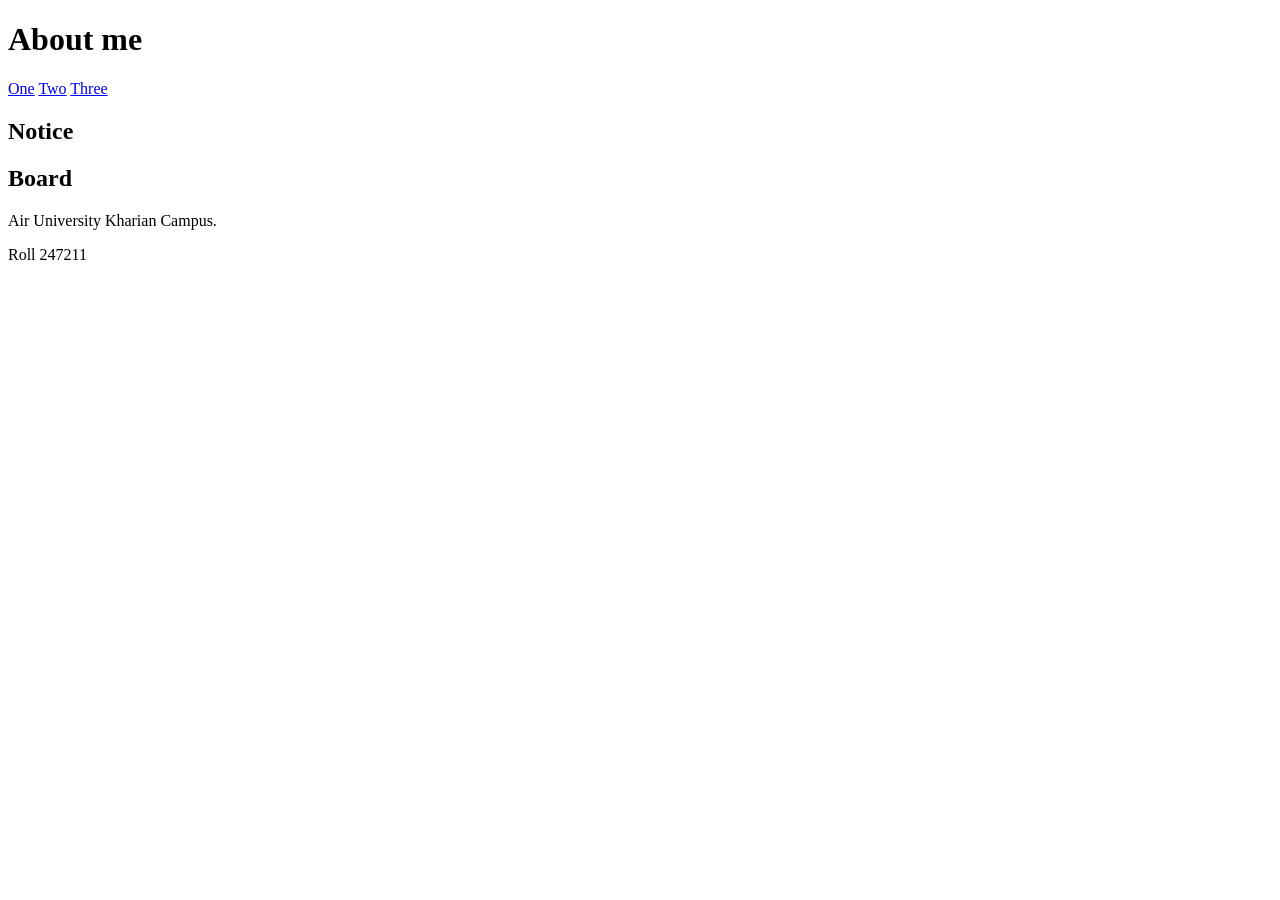
<file: Task 1/index.html>
<!DOCTYPE html>
<html lang="en">
<head>
<meta charset="UTF-8">
<title>About me</title>
</head>
<body>

<header>
  <h1>About me</h1>
</header>

<nav>
  <a href="#one">One</a>
  <a href="#two">Two</a>
  <a href="#three">Three</a>
</nav>

<section id="one">
  <h2>Notice</h2>
</section>

<section id="two">
</section>

<section id="three">
  <h2>Board</h2>
  <p>Air University Kharian Campus.</p>
</section>

<footer id="contact">
  <p>Roll 247211</p>
</footer>

</body>
</html>
</file>
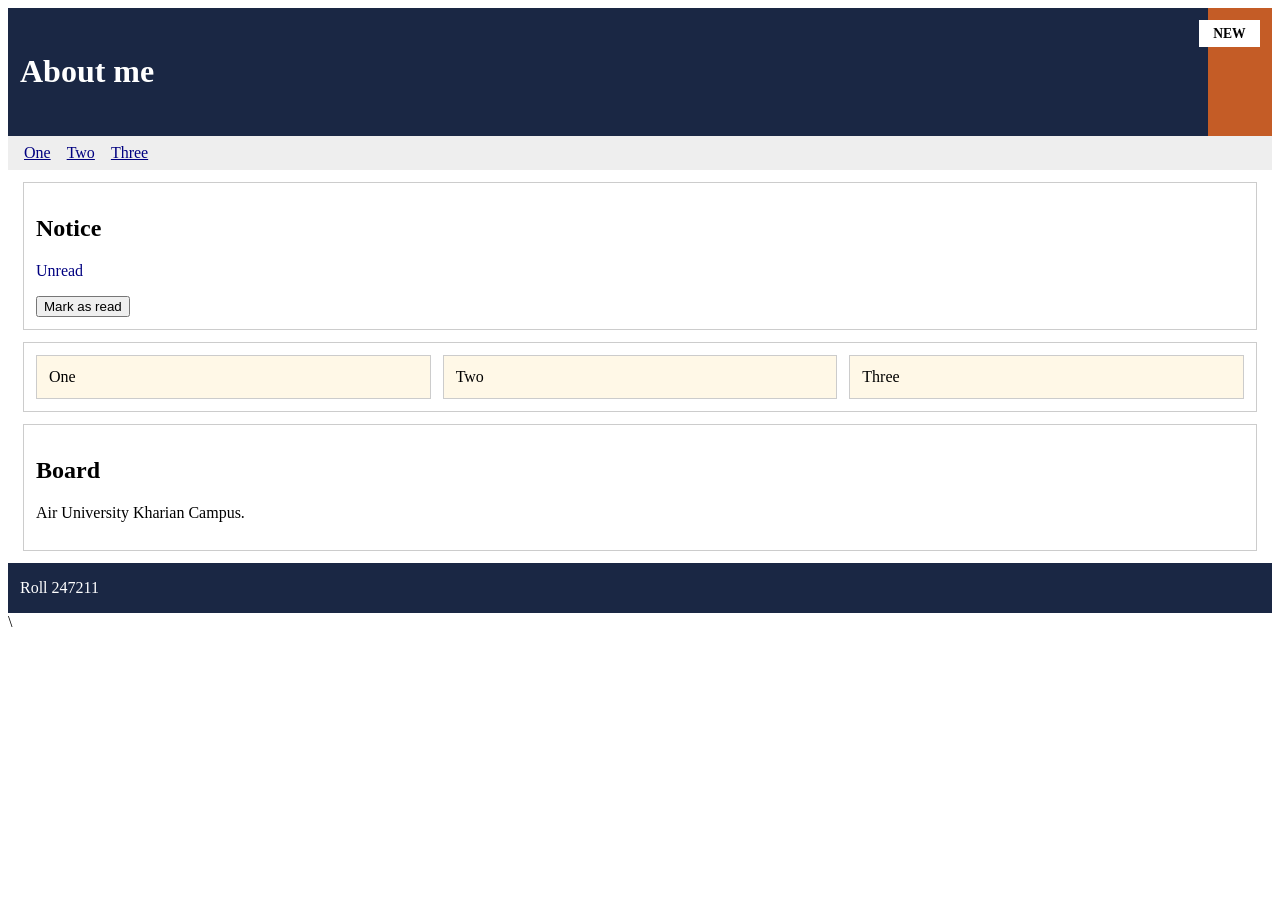
<file: Task 15/index.html>
<!DOCTYPE html>
<html lang="en">
<head>
<meta charset="UTF-8">
<title>About me</title>
<link rel="stylesheet" href="style.css">
</head>
<body>

<header class="hero">
  <h1>About me</h1>
  <div class="behind"></div>
  <span id="badge" class="badge">NEW</span>
</header>

<nav>
  <a href="#one">One</a>
  <a href="#two">Two</a>
  <a href="#three">Three</a>
</nav>

<section id="one">
  <h2>Notice</h2>
  <p id="status" class="note">Unread</p>
  <button id="mark" type="button">Mark as read</button>
</section>

<section id="two">
  <article class="card">One</article>
  <article class="card">Two</article>
  <article class="card">Three</article>

  </section>

<section id="three">
  <h2>Board</h2>
  <p>Air University Kharian Campus.</p>
</section>

<footer id="contact">
  <p>Roll 247211</p>
</footer>
 <script src="script.js"></script> 

</body>
</html>
\
</file>
<file: Task 15/style.css>
* {
  box-sizing: border-box;
}
header,
footer {
  background-color: #1a2744;
  color: white;
}

nav {
  background-color: #eeeeee;
  display: flex;
  gap: 1rem;
  padding: 0.5rem 1rem;
}

nav a {
  color: #000080;
}

nav a:hover {
  color: #c45c26;
}
section {
  border: 1px solid #cccccc;
  margin: 12px 15px;
  padding: 12px;
}
.hero {
  position: relative;
  padding: 1.5rem 0.75rem;
}
.badge {
  position: absolute;
  top: 0.75rem;
  right: 0.75rem;
  background-color: white;
  color: black;
  padding: 0.35rem 0.9rem;
  font-weight: bold;
  font-size: 0.85rem;
  z-index: 2;
}
.behind {
  position: absolute;
  top: 0;
  right: 0;
  width: 4rem;
  height: 100%;
  background-color: #c45c26;
  z-index: 1;
}
.note {
  color: red;
}

#status {
  color: navy;
}
.card {
  background-color: #fff8e7;
  border: 1px solid #cccccc;
  padding: 0.75rem;
}

.cards {
  display: grid;
  grid-template-columns: 1fr 1fr 1fr;
  gap: 1rem;
}

#two {
  display: grid;
  grid-template-columns: 1fr 1fr 1fr;
  gap: 12px;
}
@media (max-width: 600px) {
  #two  {
    grid-template-columns: 1fr;
  }
}
footer {
  margin-top: 12px;
  padding: 1rem 0.75rem;
}

footer p {
  margin: 0;
}
</file>
